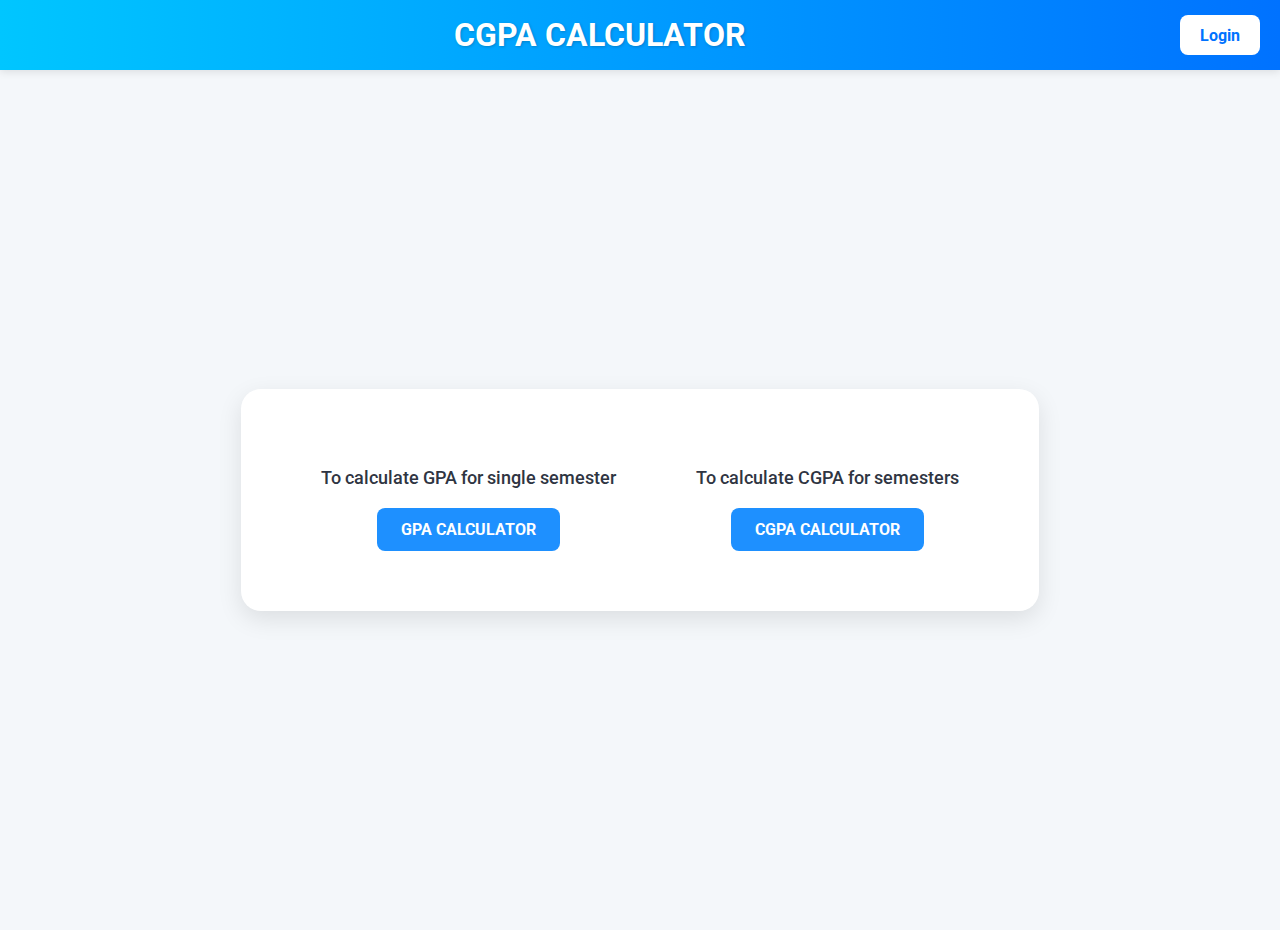
<file: index.html>
<!DOCTYPE html>
<html>
    <head>
        <title>CGPA Calculator</title>
        <link rel="icon" href="icons/cgpa-icon.jpg">
        <link rel="preconnect" href="https://fonts.googleapis.com">
        <link rel="preconnect" href="https://fonts.gstatic.com" crossorigin>
        <link href="https://fonts.googleapis.com/css2?family=Roboto:ital,wght@0,100..900;1,100..900&display=swap" rel="stylesheet">
        <link rel="stylesheet" href="general.css">
        <link rel="stylesheet" href="home.css">
        <link rel="stylesheet" href="navigation-bar.css">
    </head>
    <body>
        <div class="navigation-bar">
            <p></p>
            <p class="title">CGPA CALCULATOR</p>
            <a href="student-login.html"><button class="login-button">Login</button></a>
        </div>
        <div class="overall-container">
            <div class="gpa-cgpa-container">
                <div class="cgpa-buttons-container" style="margin-right: 10px;">
                    <p>To calculate GPA for single semester</p>
                    <a href="gpa-calculator.html">
                        <button>GPA CALCULATOR</button>
                    </a>                    
                </div>
                <div class="cgpa-buttons-container">
                    <p>To calculate CGPA for semesters</p>
                    <a href="cgpa-calculator.html">
                        <button>CGPA CALCULATOR</button>
                    </a>
                </div>
            </div>
        </div>
    </body>
</html>
</file>
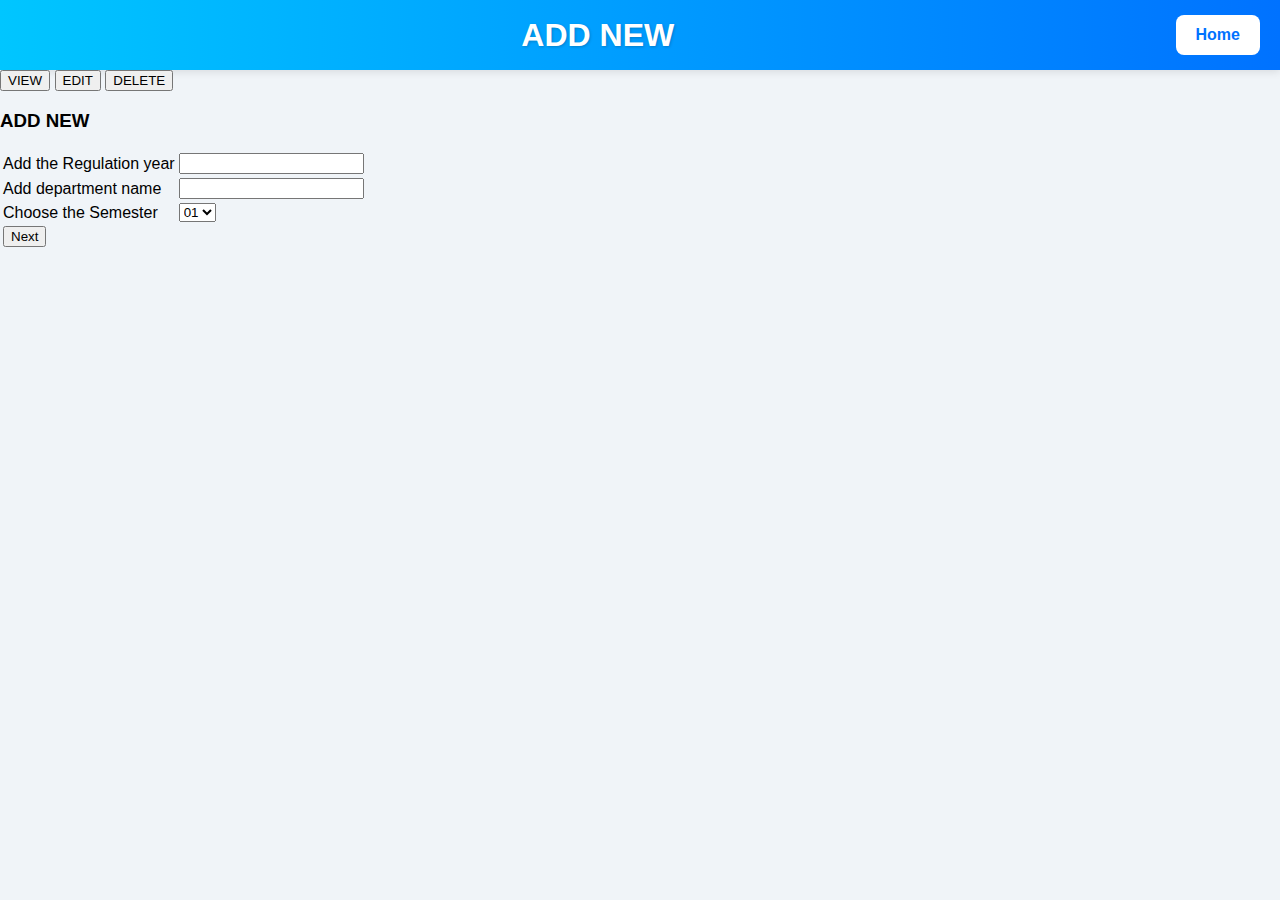
<file: addnew.html>
<!DOCTYPE html>
<html>
    <head>
        <title>ADD NEW</title>
        <link rel="icon" href="icons/cgpa-icon.jpg">
        <link rel="stylesheet" href="navigation-bar.css">
        <link rel="stylesheet" href="general.css">
        <link rel="stylesheet" href="addnew.css">  
    </head>
    <body>
        <div class="navigation-bar">
            <p></p>
            <p class="title">ADD NEW</p>
            <a href="home.html"><button class="login-button">Home</button></a>
        </div>
        <div>
            <a href="adminhome.html"><button>VIEW</button></a>
            <a href="edit.html"><button>EDIT</button></a>
            <a href="delete.html"><button>DELETE</button></a>
        </div>
        <div class="view-add-overall-container">
            <div class="add-container">
                <h3>ADD NEW</h3>
                <table>
                    <tr>
                        <td>
                            <label for="regulation">Add the Regulation year</label>
                        </td>
                        <td>
                            <input type="number">
                        </td>
                    </tr>
                    <tr>
                        <td>
                            <label for="department">Add department name</label>
                        </td>
                        <td>
                            <input type="text">
                        </td>
                    </tr>
                    <tr>
                        <td>
                            <label for="semester">Choose the Semester</label>
                        </td>
                        <td>
                            <select name="Semester" id="Semester">
                                <option value="01">01</option>
                                <option value="02">02</option>
                                <option value="03">03</option>
                                <option value="04">04</option>
                                <option value="05">05</option>
                                <option value="06">06</option>
                                <option value="07">07</option>
                                <option value="08">08</option>
                            </select>
                        </td>
                    </tr>
                    <tr>
                        <td>
                            <input type="submit" value="Next" onclick="
                                document.querySelector('.new-subject-input').classList.remove('new-subject-input1');">
                        </td>
                    </tr>
                </table>
            </div>
            </div>   
        </div>
        </div>
        <div class="new-subject-input new-subject-input1">
            <input type="text" placeholder="enter the subject code">
            <input type="text" placeholder="enter the subject name">
            <input type="number" placeholder="enter credit">
            <button onclick="
            document.querySelector('.added-subjects').classList.remove('added-subjects1');">Add</button>
        </div>
        <div class="added-subjects added-subjects1">
            <p>01</p>
            <p>ALGORITHMS</p>
            <p>4</p>
            <button>Delete</button>
        </div>
    </body>
</html>
</file>
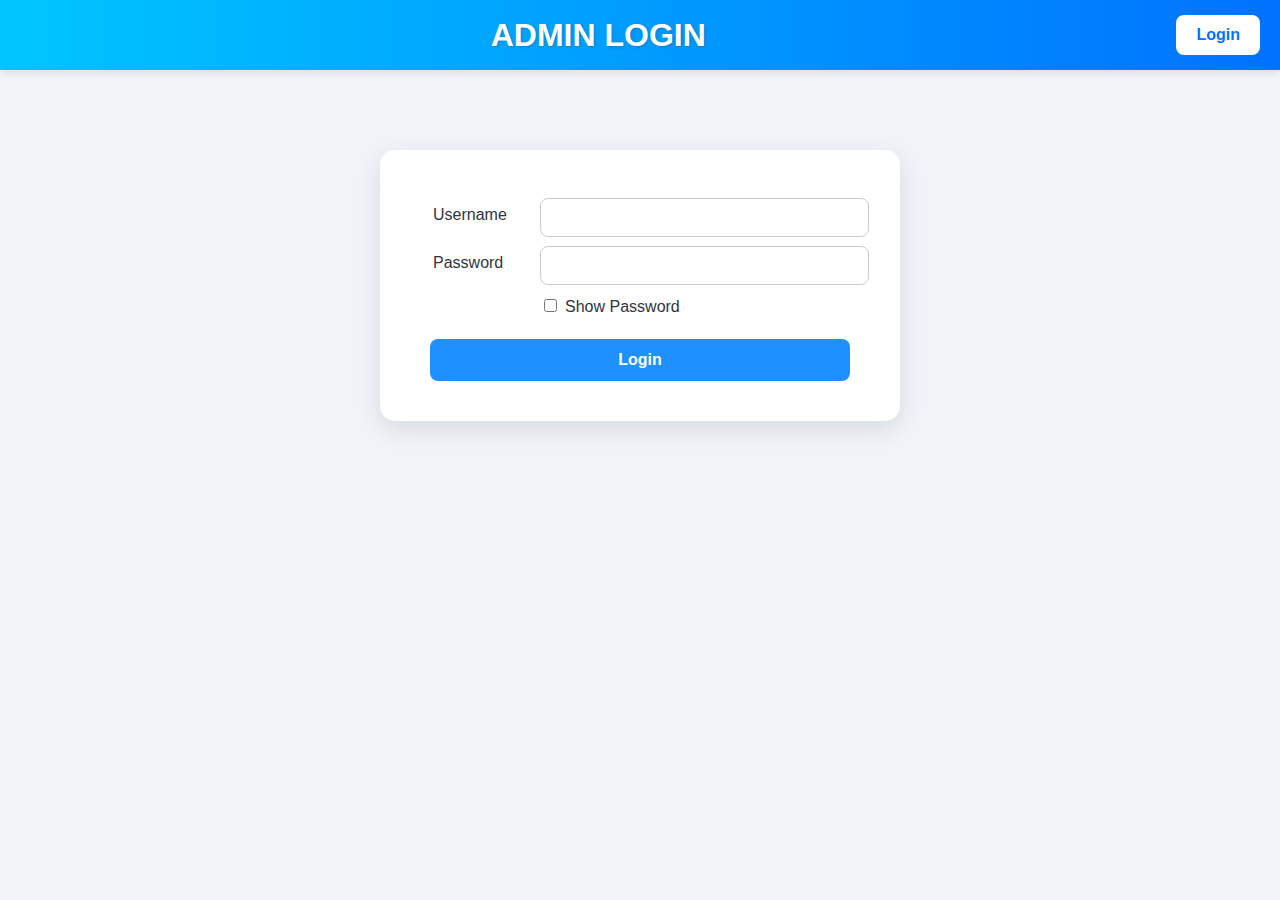
<file: admin-login.html>
<!DOCTYPE html>
<html>
    <head>
        <title>Login</title>
        <link rel="icon" href="icons/cgpa-icon.jpg">
        <link rel="stylesheet" href="navigation-bar.css">
        <link rel="stylesheet" href="admin-login.css">
        <link rel="stylesheet" href="general.css"> 
    </head>
    <body>
        <div class="navigation-bar">
            <p></p>
            <p class="title">ADMIN LOGIN</p>
            <a href="student-login.html"><button class="login-button">Login</button></a>
        </div>
        <center>
            <div class="login-container">
                <table>
                    <tr>
                        <td>
                            <label for="">username</label>
                        </td>
                        <td>
                            <input type="text" class="js-user-name" required>
                        </td>
                    </tr>
                    <tr>
                        <td>
                            <label for="">password</label>
                        </td>
                        <td>
                            <input type="password" class="js-password" required>
                        </td>
                    </tr>
                    <tr>
                        <td></td>
                        <td>
                           <input type="checkbox" class="js-show-password">Show Password 
                        </td>
                    </tr>
                </table>
                <input type="submit" value="Login" class="js-login-button">   
            </div>
        </center>
    <script src="admin-login.js"></script>
    </body>
</html>
</file>
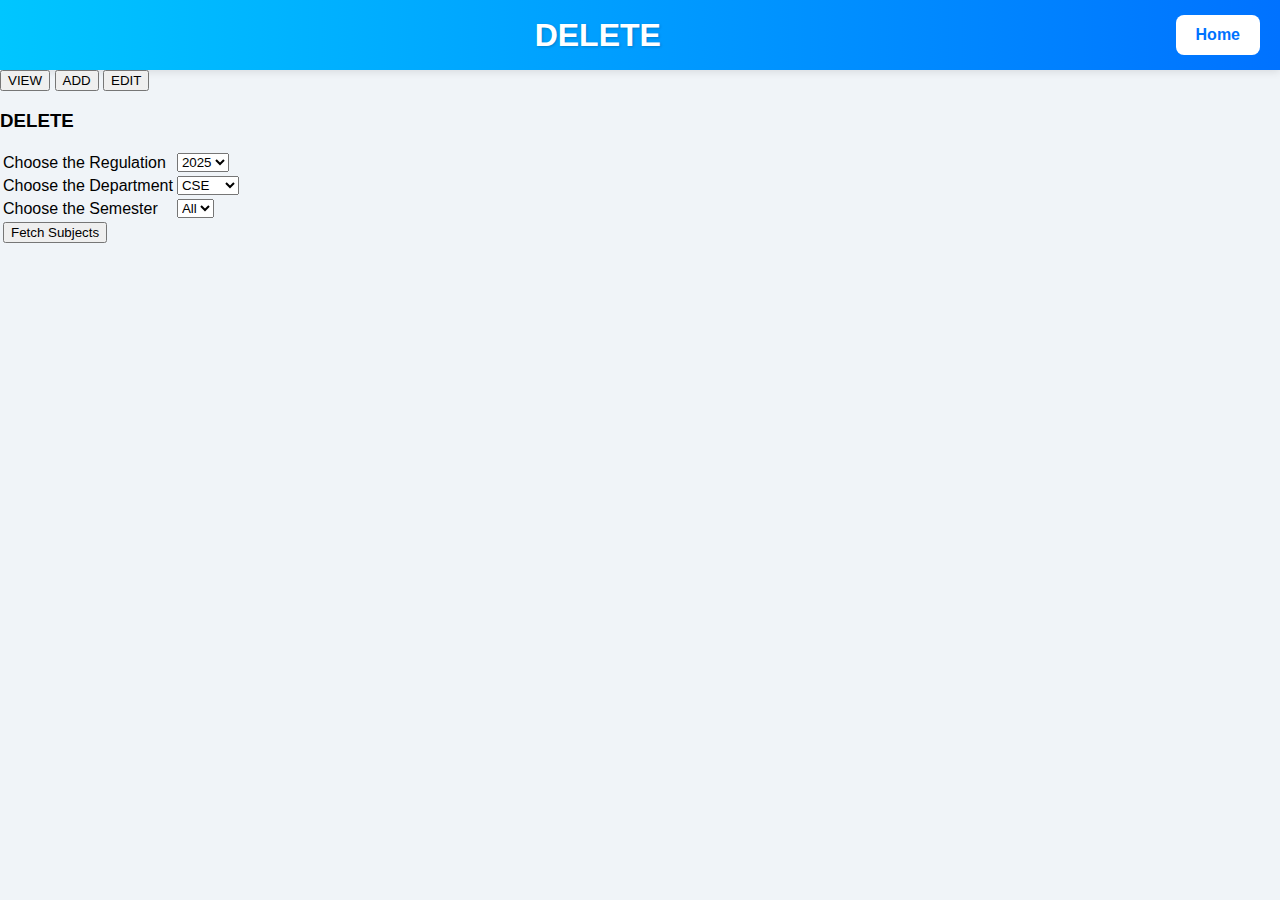
<file: delete.html>
<!DOCTYPE html>
<html>
    <head>
        <title>DELETE</title>
        <link rel="icon" href="icons/cgpa-icon.jpg">
        <link rel="stylesheet" href="navigation-bar.css">
        <link rel="stylesheet" href="general.css">
        <link rel="stylesheet" href="delete.css">    
    </head>
    <body>
        <div class="navigation-bar">
            <p></p>
            <p class="title">DELETE</p>
            <a href="home.html"><button class="login-button">Home</button></a>
        </div>
        <div>
            <a href="adminhome.html"><button>VIEW</button></a>
            <a href="addnew.html"><button>ADD</button></a>
            <a href="edit.html"><button>EDIT</button></a>
        </div>
        <div class="view-add-overall-container">
            <div class="view-edit-container">
                <h3>DELETE</h3>
                <table>
                    <tr>
                        <td>
                            <label for="regulation">Choose the Regulation</label>
                        </td>
                        <td>
                            <select name="regulation" id="regulation">
                                <option value="2025">2025</option>
                                <option value="2021">2021</option>
                                <option value="2017">2017</option>
                                <option value="2013">2013</option>   
                            </select>
                        </td>
                    </tr>
                    <tr>
                        <td>
                            <label for="department">Choose the Department</label>
                        </td>
                        <td>
                            <select name="department" id="department">
                                <option value="CSE">CSE</option>
                                <option value="ECE">ECE</option>
                                <option value="EEE">EEE</option>
                                <option value="MECH">MECH</option>
                                <option value="CIVIL">CIVIL</option> 
                            </select>
                        </td>
                    </tr>
                    <tr>
                        <td>
                            <label for="semester">Choose the Semester</label>
                        </td>
                        <td>
                            <select name="Semester" id="Semester">
                                <option value="all">All</option>
                                <option value="01">01</option>
                                <option value="02">02</option>
                                <option value="03">03</option>
                                <option value="04">04</option>
                                <option value="05">05</option>
                                <option value="06">06</option>
                                <option value="07">07</option>
                                <option value="08">08</option>
                            </select>
                        </td>
                    </tr>
                    <tr>
                        <td>
                            <input type="submit" value="Fetch Subjects" onclick="
                            document.querySelector('.subjects-grid-container1').classList.remove('subjects-grid-container1');
                            document.querySelector('.subjects-title-grid-container').classList.remove('subjects-title-grid-container1');">
                        </td>
                    </tr>
                </table>
        </div>
        <div class="subjects-title-grid-container subjects-title-grid-container1">
                <div>semester</div>
                <div>subject code</div>
                <div>subject name</div>
                <div>grade</div>
                <div>Action</div>
            </div>
            <div class="subjects-grid-container subjects-grid-container1">
                <div class="subject-details">
                    <p>01</p>
                    <p>CS3491</p>
                    <p>ALGORITHMS</p>
                    <p>3</p>
                    <button>Delete</button>
                </div>
                <div class="subject-details">
                    <p>01</p>
                    <p>CS3491</p>
                    <p>ALGORITHMS</p>
                    <p>3</p>
                    <button>Delete</button>
                </div>
                <div class="subject-details">
                    <p>01</p>
                    <p>CS3491</p>
                    <p>ALGORITHMS</p>
                    <p>3</p>
                    <button>Delete</button>
                </div>
                <div></div>
                <div></div>
                <div></div>
            </div>
    </body>
</html>
</file>
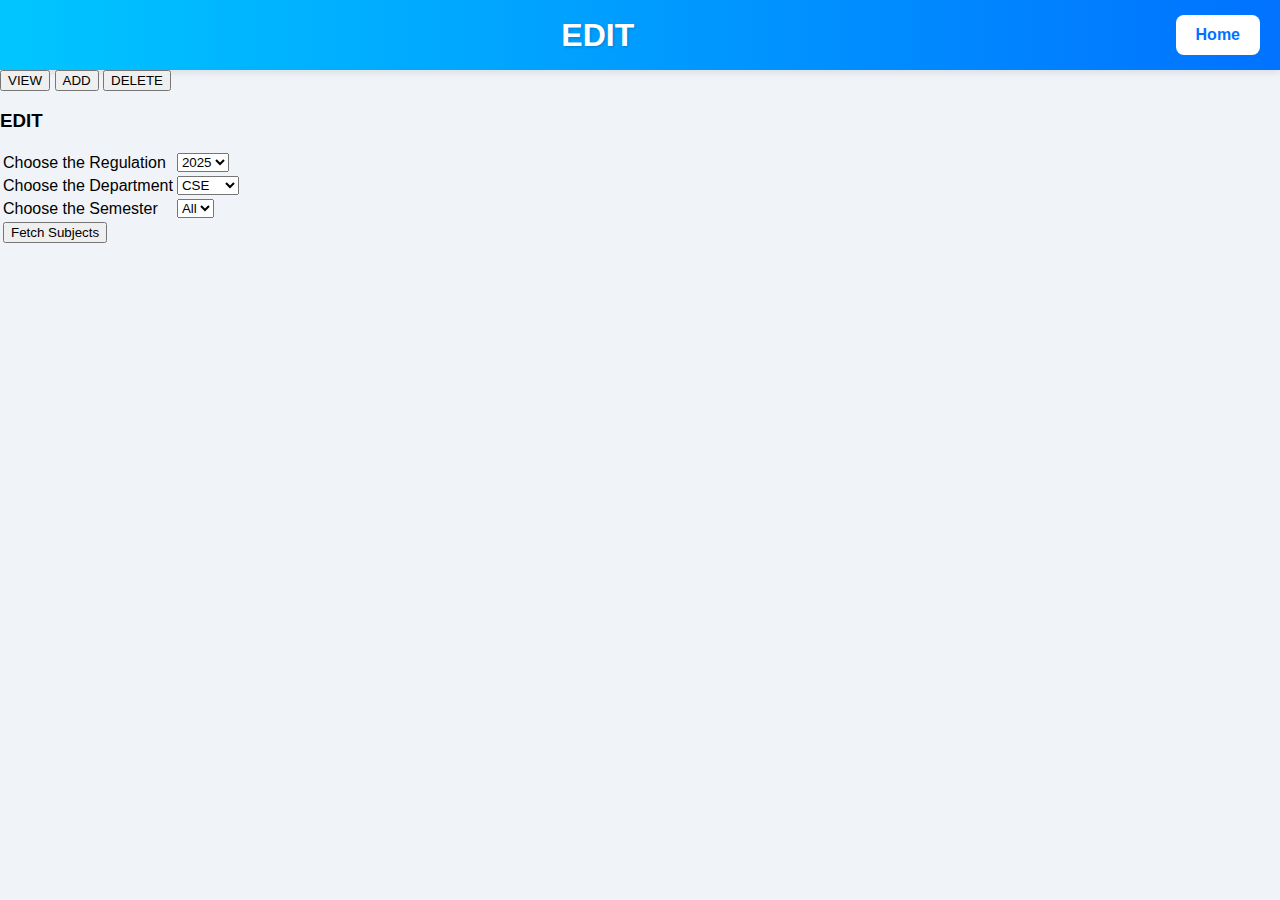
<file: edit.html>
<!DOCTYPE html>
<html>
    <head>
        <title>EDIT</title>
        <link rel="icon" href="icons/cgpa-icon.jpg">
        <link rel="stylesheet" href="navigation-bar.css">
        <link rel="stylesheet" href="general.css">
    </head>
    <body>
        <div class="navigation-bar">
            <p></p>
            <p class="title">EDIT</p>
            <a href="home.html"><button class="login-button">Home</button></a>
        </div>
        <div>
            <a href="adminhome.html"><button>VIEW</button></a>
            <a href="addnew.html"><button>ADD</button></a>
            <a href="delete.html"><button>DELETE</button></a>
        </div>
        <div class="view-add-overall-container">
            <div class="view-edit-container">
                <h3>EDIT</h3>
                <table>
                    <tr>
                        <td>
                            <label for="regulation">Choose the Regulation</label>
                        </td>
                        <td>
                            <select name="regulation" id="regulation">
                                <option value="2025">2025</option>
                                <option value="2021">2021</option>
                                <option value="2017">2017</option>
                                <option value="2013">2013</option>   
                            </select>
                        </td>
                    </tr>
                    <tr>
                        <td>
                            <label for="department">Choose the Department</label>
                        </td>
                        <td>
                            <select name="department" id="department">
                                <option value="CSE">CSE</option>
                                <option value="ECE">ECE</option>
                                <option value="EEE">EEE</option>
                                <option value="MECH">MECH</option>
                                <option value="CIVIL">CIVIL</option> 
                            </select>
                        </td>
                    </tr>
                    <tr>
                        <td>
                            <label for="semester">Choose the Semester</label>
                        </td>
                        <td>
                            <select name="Semester" id="Semester">
                                <option value="all">All</option>
                                <option value="01">01</option>
                                <option value="02">02</option>
                                <option value="03">03</option>
                                <option value="04">04</option>
                                <option value="05">05</option>
                                <option value="06">06</option>
                                <option value="07">07</option>
                                <option value="08">08</option>
                            </select>
                        </td>
                    </tr>
                    <tr>
                        <td>
                            <input type="submit" value="Fetch Subjects">
                        </td>
                    </tr>
                </table>
        </div>
    </body>
</html>
</file>
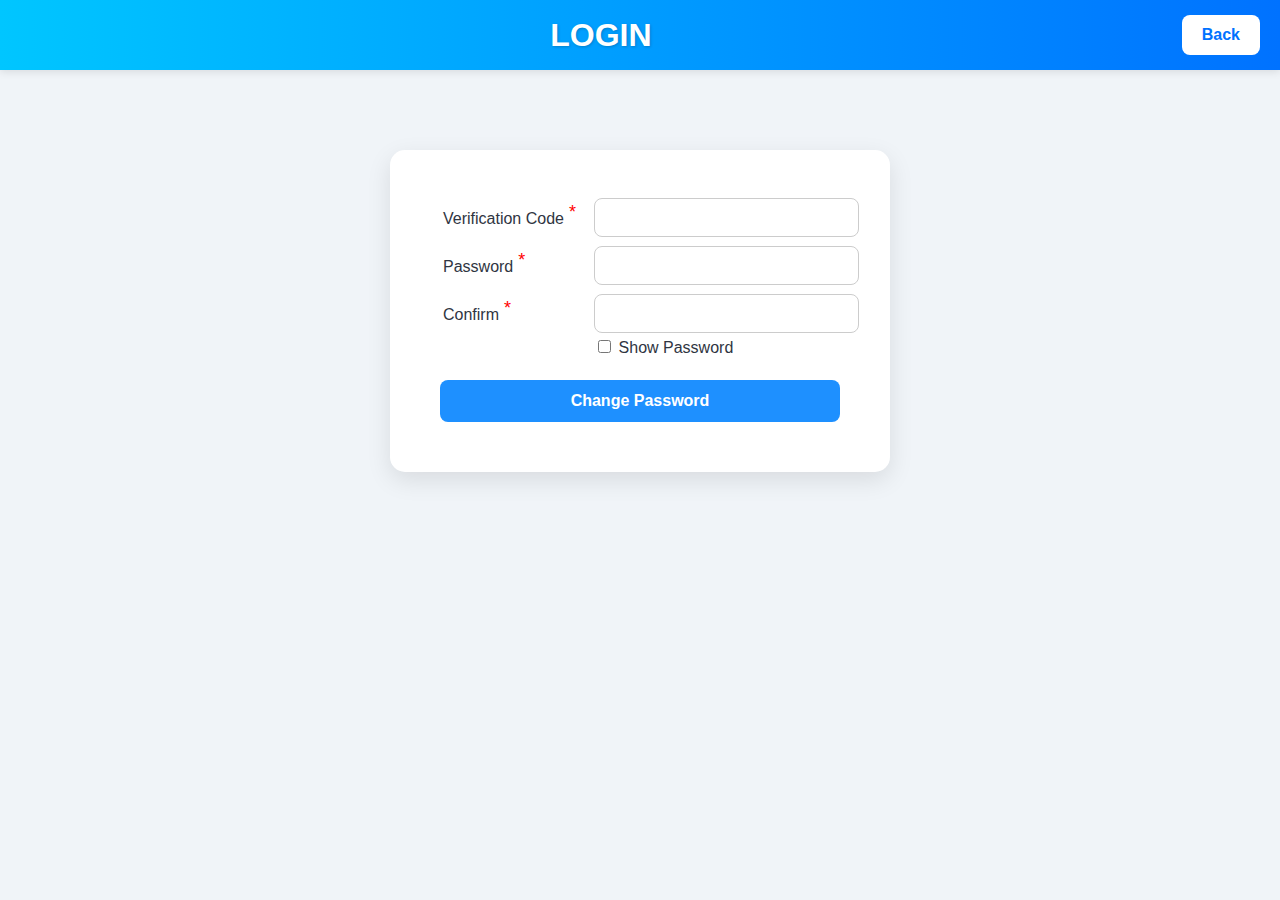
<file: forget-password.html>
<!DOCTYPE html>
<html lang="en">
<head>
    <meta charset="UTF-8">
    <meta name="viewport" content="width=device-width, initial-scale=1.0">
    <link rel="stylesheet" href="general.css">
    <link rel="stylesheet" href="navigation-bar.css">
    <link rel="stylesheet" href="student-login.css">
    <link rel="icon" href="icons/cgpa-icon.jpg">
    <title>Login</title>

</head>
<body>
    <div class="navigation-bar">
        <p></p>
        <p class="title">LOGIN</p>
        <a href="student-login.html"><button class="login-button">Back</button></a>
    </div>
    <center>
        <div class="login-container">
                <table>
                    <tr>
                        <td>
                            <label for="">Verification Code<sup> *</sup></label>
                        </td>
                        <td>
                            <input type="number" class="js-verification-code" name="code" required>
                            <p class="email-validation">Must Contain 4 Digits</p>
                        </td>
                    </tr>
                    <tr>
                        <td>
                            <label for="">Password<sup> *</sup></label>
                        </td>
                        <td>
                            <input type="password" class="js-password" name="password" required>
                            <p class="password-validation">must contain 1 uppercase, 1 lowercase, 1 digit, 1 special character</p>
                        </td>
                    </tr>
                    <tr>
                        <td>
                            <label for="">Confirm<sup> *</sup></label>
                        </td>
                        <td>
                            <input type="password" class="js-confirm" required>
                        </td>
                    </tr>
                    <tr>
                        <td></td>
                        <td>
                        <input type="checkbox" class="js-show-password">Show Password 
                        </td>
                    </tr>
                </table>
                <input type="submit" value="Change Password" class="js-login-button">    
        </div>
    </center>
    <script src="forget-password.js"></script>
</body>
</html>
</file>
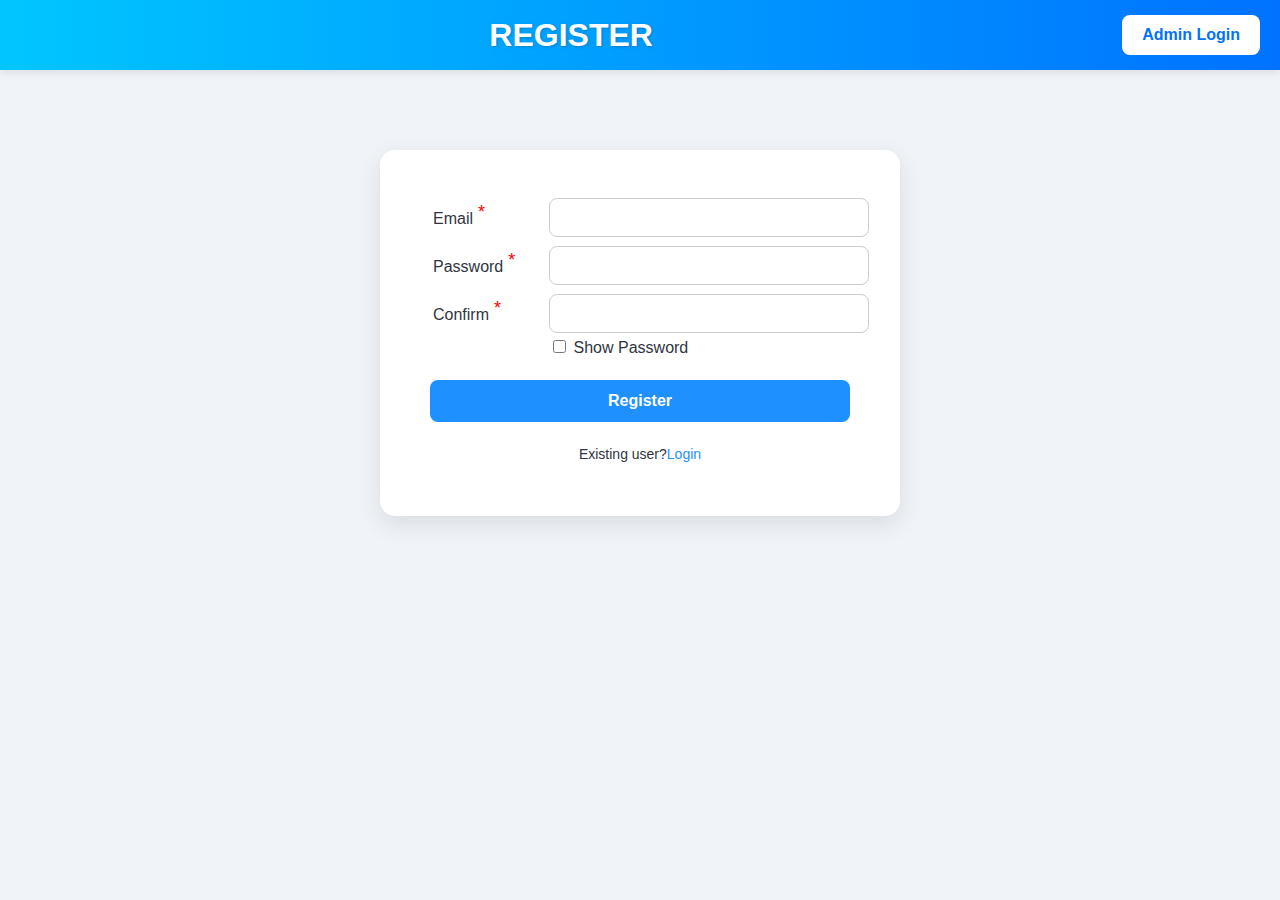
<file: register.html>
<!DOCTYPE html>
<html>
    <head>
        <title>Register</title>
        <link rel="icon" href="icons/cgpa-icon.jpg">
        <link rel="stylesheet" href="navigation-bar.css">
        <link rel="stylesheet" href="register.css">
        <link rel="stylesheet" href="general.css"> 
    </head>
    <body>
        <div class="pop-up">
            <div>
                <label for="">
                    Enter the Verication Code:
                </label><br>
                <input type="number" class="otp-input" maxlength="4"><br>
                <input type="submit" class="otp-submit-button">
            </div>
        </div>
        <div class="navigation-bar">
            <p></p>
            <p class="title">REGISTER</p>
            <a href="admin-login.html"><button class="login-button">Admin Login</button></a>
        </div>
        <center>
            <form action="">
            <div class="login-container">
                <table>
                    <tr>
                        <td>
                            <label for="">Email<sup> *</sup></label>
                        </td>
                        <td>
                            <input type="email" class="js-email" required>
                            <p class="email-validation">it must end with @gmail.com</p>
                        </td>
                    </tr>
                    <tr>
                        <td>
                            <label for="">Password<sup> *</sup></label>
                        </td>
                        <td>
                            <input type="password" class="js-password" required>
                            <p class="password-validation">must contain 1 uppercase, 1 lowercase, 1 digit, 1 special character</p>
                        </td>
    
                    </tr>
                    <tr>
                        <td>
                            <label for="">Confirm<sup> *</sup></label>
                        </td>
                        <td>
                            <input type="password" class="js-confirm" required>
                        </td>
                    </tr>
                    <tr>
                        <td></td>
                        <td>
                           <input type="checkbox" class="js-show-password">Show Password 
                        </td>
                    </tr>
                </table>
                <button class="js-register-button">Register</button>   
                <p>Existing user?<a href="student-login.html">Login</a></p>
            </div>
        </form>
        </center>
    <script type="module" src="register.js"></script>
    </body>
</html>
</file>
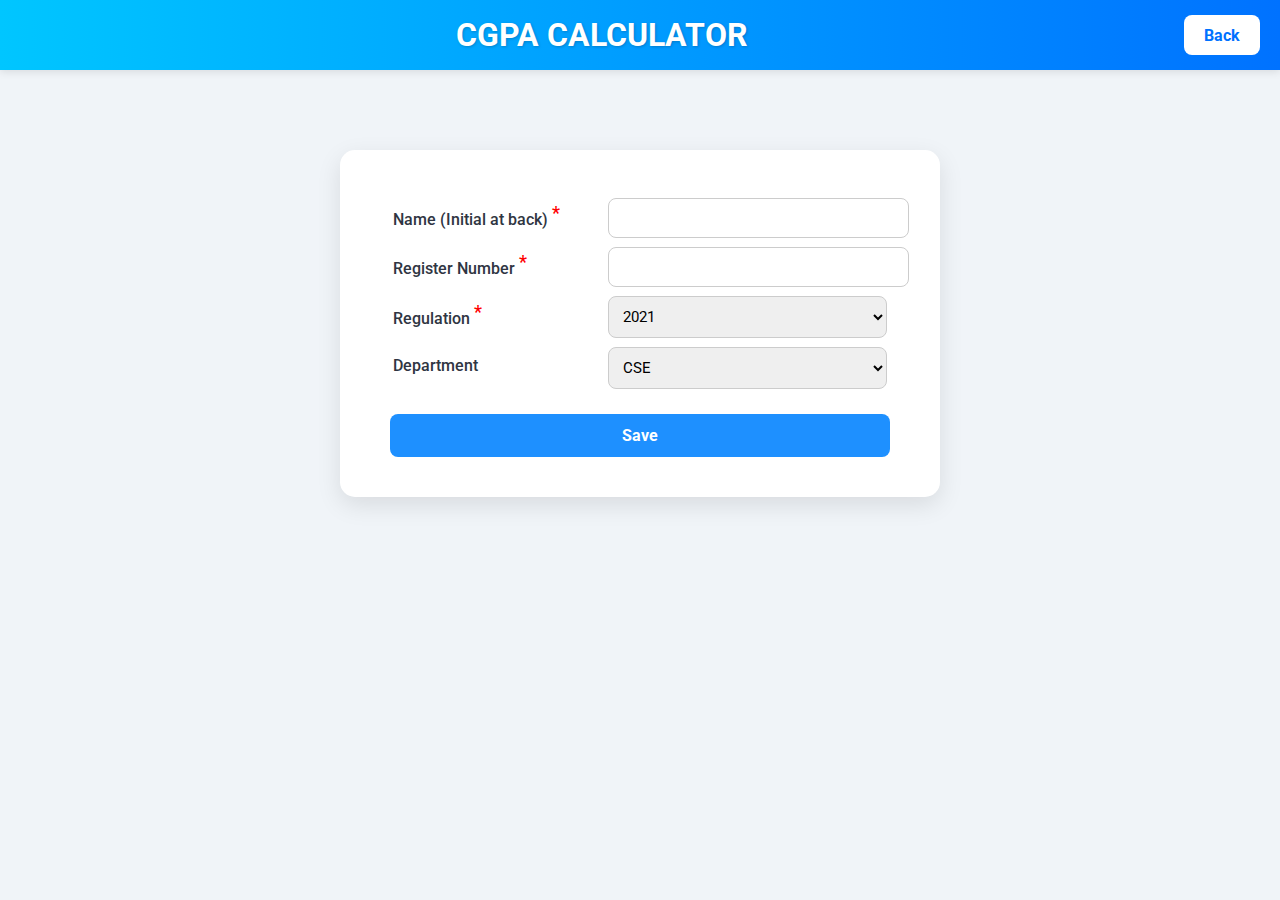
<file: student-details.html>
<!DOCTYPE html>
<html>
    <head>
        <title>CGPA Calculator</title>
        <link rel="icon" href="icons/cgpa-icon.jpg">
        <link rel="preconnect" href="https://fonts.googleapis.com">
        <link rel="preconnect" href="https://fonts.gstatic.com" crossorigin>
        <link href="https://fonts.googleapis.com/css2?family=Roboto:ital,wght@0,100..900;1,100..900&display=swap" rel="stylesheet">
        <link rel="stylesheet" href="general.css">
        <link rel="stylesheet" href="navigation-bar.css">
        <link rel="stylesheet" href="student-details.css">
    </head>
    <body>
        <div class="navigation-bar">
            <p></p>
            <p class="title">CGPA CALCULATOR</p>
            <a href="register.html"><button class="login-button">Back</button></a>
        </div>
        <div class="details-container">
            <table>
                <tr>
                    <td><label for="name">Name (Initial at back)<sup> *</sup></label></td>
                    <td>
                        <input type="text" id="name" class="js-name">
                        <p class="name-validate">Length must be within 40</p>
                    </td>
                </tr>
                <tr>
                    <td><label for="reg_no">Register Number<sup> *</sup></label></td>
                    <td>
                        <input type="number" id="reg_no"  class="js-reg-no">
                        <p class="reg-no-validate">Must be 12 digits long</p>
                    </td>
                </tr>
                <tr>
                    <td><label for="regulation">Regulation<sup> *</sup></label></td>
                    <td>
                        <select id="regulation" class="js-regulation">
                            <option value="2021">2021</option>
                            <option value="2017">2017</option>
                            <option value="2013">2013</option>
                            <option value="2009">2009</option>
                        </select>
                    </td>
                </tr>
                <tr>
                    <td><label for="department">Department</label></td>
                    <td>
                        <select id="department" class="js-department">
                            <option value="CSE">CSE</option>
                            <option value="ECE">ECE</option>
                            <option value="EEE">EEE</option>
                            <option value="MECH">MECH</option>
                            <option value="CIVIL">CIVIL</option>
                        </select>
                    </td>
                </tr>
                <tr>
                </tr>
            </table>
            <button class="js-save-button">Save</button>
            </center>
        </div>
    </body>
    <script type="module" src="student-details.js"></script>
</html>
</file>
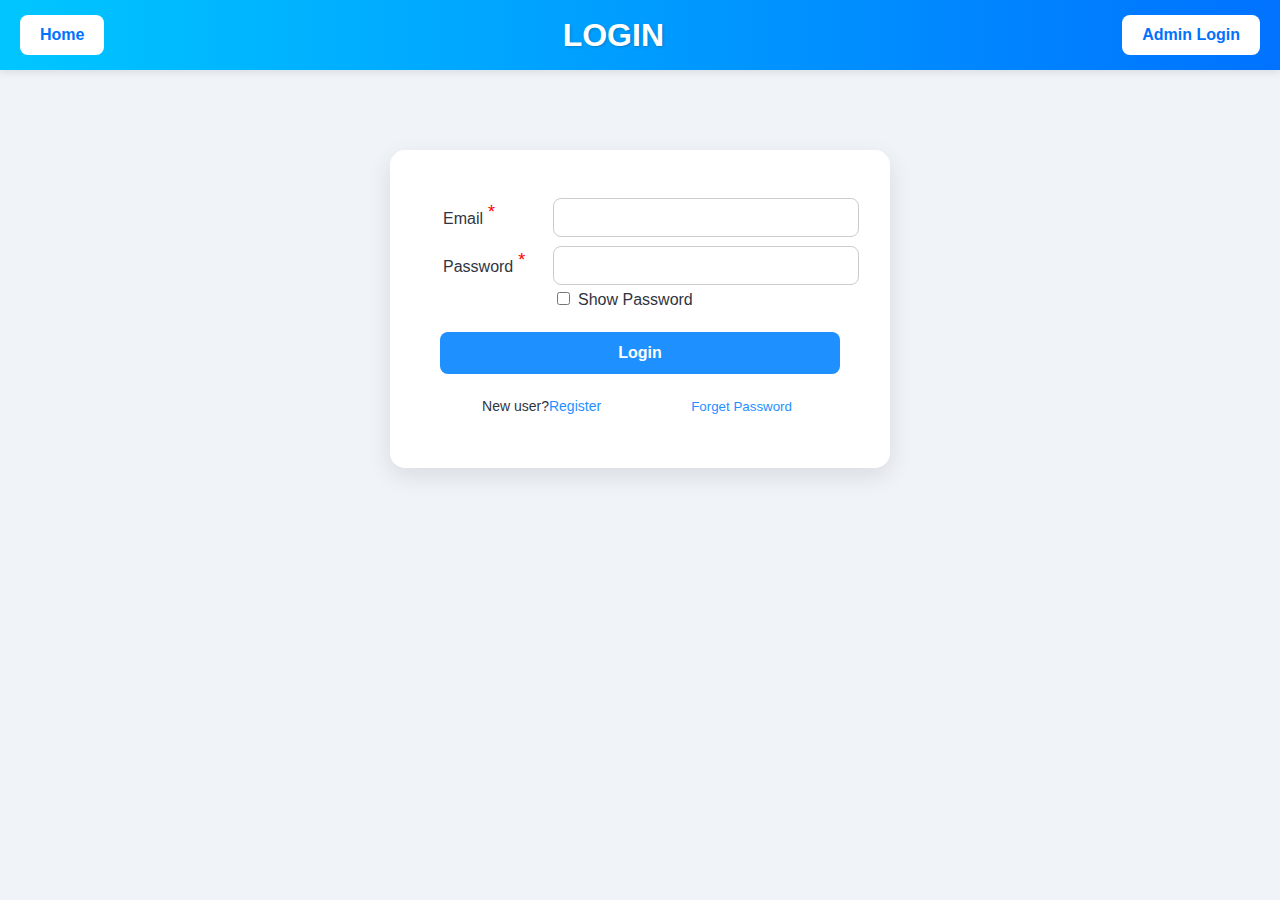
<file: student-login.html>
<!DOCTYPE html>
<html>
    <head>
        <title>Login</title>
        <link rel="icon" href="icons/cgpa-icon.jpg">
        <link rel="stylesheet" href="navigation-bar.css">
        <link rel="stylesheet" href="student-login.css">
        <link rel="stylesheet" href="general.css">    
    </head>
    <body>
        <div class="pop-up">
            <div>
                <label for="">
                    Enter your email:
                </label>
                <input type="email" class="forget-password-email"><br>
                <input type="submit" class="js-submit-button">
            </div>
        </div>
        <div class="navigation-bar">
            <a href="index.html"><button class="login-button">Home</button></a>
            <p class="title">LOGIN</p>
            <a href="admin-login.html"><button class="login-button">Admin Login</button></a>
        </div>
        <center>
            <div class="login-container">
                    <table>
                        <tr>
                            <td>
                                <label for="">Email<sup> *</sup></label>
                            </td>
                            <td>
                                <input type="email" class="js-email" name="email" required>
                                <p class="email-validation">it must end with @gmail.com</p>
                            </td>
                        </tr>
                        <tr>
                            <td>
                                <label for="">Password<sup> *</sup></label>
                            </td>
                            <td>
                                <input type="password" class="js-password" name="password" required>
                                <p class="password-validation">must contain 1 uppercase, 1 lowercase, 1 digit, 1 special character</p>
                            </td>
                        </tr>
                        <tr>
                            <td></td>
                            <td>
                            <input type="checkbox" class="js-show-password">Show Password 
                            </td>
                        </tr>
                    </table>
                    <input type="submit" value="Login" class="js-login-button">
                    <div class="forget-password-container">
                        <p>New user?<a href="register.html">Register</a></p>
                        <button class="forget-password-button">Forget Password</button>
                    </div>
                    
            </div>
        </center>
    <script src="student-login.js"></script>
    </body>
</html>
</file>
<file: general.css>
*{
    font-family:Roboto,arial;
}
body {
    margin: 0%;
    background-color: #f0f4f8;
}
button {
    cursor: pointer;
}
sup {
    color: red;
    font-size: large;
}
</file>
<file: home.css>
body {
    margin: 0;
    font-family: 'Roboto', sans-serif;
    background-color: #f4f7fa;
    color: #2f3542;
}

.overall-container {
    display: flex;
    justify-content: center;
    align-items: center;
    height: calc(100vh - 80px); 
    padding: 20px;
}

.gpa-cgpa-container {
    display: flex;
    gap: 30px;
    background-color: #ffffff;
    padding: 40px 60px;
    border-radius: 20px;
    box-shadow: 0 8px 24px rgba(0, 0, 0, 0.1);
}

.cgpa-buttons-container {
    text-align: center;
    padding: 20px;
}

.cgpa-buttons-container p {
    margin-bottom: 20px;
    font-size: 18px;
    font-weight: 500;
}

/* Buttons */
.cgpa-buttons-container button {
    background-color: #1e90ff;
    color: white;
    border: none;
    padding: 12px 24px;
    font-size: 16px;
    font-weight: bold;
    border-radius: 8px;
    cursor: pointer;
    transition: background-color 0.3s ease;
}

.cgpa-buttons-container button:hover {
    background-color: #187bcd;
}
</file>
<file: navigation-bar.css>
.navigation-bar {
    display: flex;
    justify-content: space-between;
    align-items: center;
    background: linear-gradient(to right, #00c6ff, #0072ff); /* Gradient aqua-blue */
    height: 70px;
    padding: 0 20px;
    box-shadow: 0 2px 8px rgba(0, 0, 0, 0.1);
}

.title {
    font-size: 32px;
    font-weight: bold;
    color: white;
    font-family: 'Roboto', sans-serif;
    text-shadow: 1px 1px 3px rgba(0, 0, 0, 0.2);
}

.login-button {
    height: 40px;
    font-size: 16px;
    padding: 8px 20px;
    cursor: pointer;
    background-color: #ffffff;
    border: none;
    border-radius: 8px;
    color: #0072ff;
    font-weight: bold;
    transition: background-color 0.3s, transform 0.2s;
}

.login-button:hover {
    background-color: #e0e0e0;
    transform: scale(1.05);
}
</file>
<file: addnew.css>
.new-subject-input,
.added-subjects {
    display: grid;
    grid-template-columns: 1fr 1fr 1fr 1fr;
}
.new-subject-input1,
.added-subjects1 {
    opacity: 0;
}
</file>
<file: admin-login.css>
/* .login-container {
    margin-top: 200px;
    height: 200px;
    width:fit-content;
    border: 1px solid gray;
    box-shadow: 0px 0px 10px 1px;
} */
body {
    margin: 0;
    font-family: 'Roboto', sans-serif;
    background-color: #f0f4f8;
    color: #2f3542;
}

.login-container {
    margin-top: 80px;
    background-color: #ffffff;
    padding: 40px 50px;
    border-radius: 15px;
    box-shadow: 0 8px 25px rgba(0, 0, 0, 0.1);
    width: 420px;
}

.login-container table {
    width: 100%;
    font-size: 16px;
    margin-bottom: 20px;
}

.login-container label {
    font-weight: 500;
    text-transform: capitalize;
}

.login-container input[type="text"],
.login-container input[type="password"] {
    width: 100%;
    padding: 10px;
    border-radius: 8px;
    border: 1px solid #ccc;
    font-size: 15px;
    margin-top: 5px;
}

.login-container input[type="checkbox"] {
    margin-right: 8px;
    margin-top: 10px;
}

.js-login-button {
    background-color: #1e90ff;
    color: white;
    padding: 12px 25px;
    font-size: 16px;
    font-weight: bold;
    border: none;
    border-radius: 8px;
    cursor: pointer;
    transition: background-color 0.3s ease;
    width: 100%;
}

.js-login-button:hover {
    background-color: #187bcd;
}
</file>
<file: delete.css>
.fetch-details {
    margin-top: 100px;
    width: fit-content;
    border: 1px solid gray;
    box-shadow: 0px 0px 5px 1px;
}
.subjects-title-grid-container {
    margin-top: 50px;
    margin-bottom: 10px;
}
.subjects-title-grid-container,
.subject-details {
    display: grid;
    grid-template-columns: 1fr 1fr 1fr 1fr 1fr;
    max-width: 700px;
    height: 40px;
    align-items: center;
    word-wrap: break-word;
    column-gap: 2px;   
}
.subject-details {
    row-gap: 10px;
    padding: 7px 0px;  
}
.subjects-grid-container1 {
    display: grid;
    row-gap: 4px;
}
.subjects-title-grid-container div,
.subject-details p,
.subject-details select {
    min-width: 100px;
}
.subjects-title-grid-container div {
    background-color: aqua;
    padding: 10px 0px; 
}
.subjects-grid-container1,
.subjects-title-grid-container1 {
    opacity: 0;
}
</file>
<file: student-login.css>
.pop-up {
    
    background-color: rgba(0, 0, 0, 0.4);
    position: absolute;
    width: 100%;
    height: 100%;
    display: flex;
    justify-content: center;
    align-items: center;
    display: none;
}

.pop-up div input[type="submit"]  {
    margin-top: 20px;
}

body {
    margin: 0;
    font-family: 'Roboto', sans-serif;
    background-color: #f0f4f8;
    color: #2f3542;
}

.login-container,
.pop-up div{
    margin-top: 80px;
    background-color: #ffffff;
    padding: 40px 50px;
    border-radius: 15px;
    box-shadow: 0 8px 25px rgba(0, 0, 0, 0.1);
    width: 400px;
}

.login-container table {
    width: 100%;
    margin-bottom: 20px;
    font-size: 16px;
}

.login-container label {
    font-weight: 500;
}

.login-container input[type="email"],
.login-container input[type="number"],
.login-container input[type="password"],
.login-container input[type="text"],
.pop-up div input[type="email"] {
    width: 100%;
    padding: 10px;
    border-radius: 8px;
    border: 1px solid #ccc;
    font-size: 15px;
    margin-top: 5px;
}

.login-container input[type="checkbox"] {
    margin-right: 8px;
}

.email-validation,
.password-validation {
    color: #ff4d4f;
    font-size: 13px;
    margin: 5px 0 0 0;
    display: none; /* You can show dynamically if needed */
}

.login-container input[type="submit"],
.pop-up div input[type="submit"]{
    background-color: #1e90ff;
    color: white;
    padding: 12px 25px;
    font-size: 16px;
    font-weight: bold;
    border: none;
    border-radius: 8px;
    cursor: pointer;
    transition: background-color 0.3s ease;
    width: 100%;
    margin-bottom: 10px;
}

.login-container input[type="submit"]:hover {
    background-color: #187bcd;
}

.login-container p {
    font-size: 14px;
    text-align: center;
}

.login-container a {
    color: #1e90ff;
    text-decoration: none;
    font-weight: 500;
}

.login-container a:hover {
    text-decoration: underline;
}

.forget-password-container {
    display: flex;
    justify-content: space-around;
}

.forget-password-button {
    color: #1e90ff;
    border: none;
    background-color: transparent;
}

.forget-password-button:hover {
    text-decoration: underline #187bcd;
}
</file>
<file: register.css>
.pop-up {
    
    background-color: rgba(0, 0, 0, 0.4);
    position: absolute;
    width: 100%;
    height: 100%;
    display: flex;
    align-items: center;
    justify-content: center;
    display: none;
}
.pop-up div{
    margin-top: 80px;
    background-color: #ffffff;
    padding: 40px 50px;
    border-radius: 15px;
    box-shadow: 0 8px 25px rgba(0, 0, 0, 0.1);
    width: 400px;
}
.pop-up div input[type="submit"]  {
    margin-top: 20px;
    background-color: #1e90ff;
    color: white;
    padding: 12px 25px;
    font-size: 16px;
    font-weight: bold;
    border: none;
    border-radius: 8px;
    cursor: pointer;
    transition: background-color 0.3s ease;
    width: 100%;
    margin-bottom: 10px;
}
.pop-up div input[type="number"] {
    width: 100%;
    padding: 10px;
    border-radius: 8px;
    border: 1px solid #ccc;
    font-size: 15px;
    margin-top: 5px;
}
body {
    margin: 0;
    font-family: 'Roboto', sans-serif;
    background-color: #f0f4f8;
    color: #2f3542;
}

.login-container {
    margin-top: 80px;
    background-color: #ffffff;
    padding: 40px 50px;
    border-radius: 15px;
    box-shadow: 0 8px 25px rgba(0, 0, 0, 0.1);
    width: 420px;
}

.login-container table {
    width: 100%;
    margin-bottom: 20px;
    font-size: 16px;
}

.login-container label {
    font-weight: 500;
}

.login-container input[type="email"],
.login-container input[type="password"],
.login-container input[type="text"] {
    width: 100%;
    padding: 10px;
    border-radius: 8px;
    border: 1px solid #ccc;
    font-size: 15px;
    margin-top: 5px;
}

.login-container input[type="checkbox"] {
    margin-right: 8px;
}

.email-validation,
.password-validation {
    color: #ff4d4f;
    font-size: 13px;
    margin: 5px 0 0 0;
    display: none; /* Show this via JavaScript if validation fails */
}

.js-register-button {
    background-color: #1e90ff;
    color: white;
    padding: 12px 25px;
    font-size: 16px;
    font-weight: bold;
    border: none;
    border-radius: 8px;
    cursor: pointer;
    transition: background-color 0.3s ease;
    width: 100%;
    margin-bottom: 10px;
}

.js-register-button:hover {
    background-color: #187bcd;
}

.login-container p {
    font-size: 14px;
    text-align: center;
}

.login-container a {
    color: #1e90ff;
    text-decoration: none;
    font-weight: 500;
}

.login-container a:hover {
    text-decoration: underline;
}
</file>
<file: student-details.css>
/* .name-validate,
.reg-no-validate
{
    margin-top: 5px;
    line-height: 0px;
    color: red;
    font-size: smaller;
    display: none;
} */
body {
    margin: 0;
    font-family: 'Roboto', sans-serif;
    background-color: #f0f4f8;
    color: #2f3542;
}

.details-container {
    margin: 80px auto;
    background-color: #ffffff;
    padding: 40px 50px;
    border-radius: 15px;
    box-shadow: 0 8px 25px rgba(0, 0, 0, 0.1);
    width: 500px;
}

.details-container table {
    width: 100%;
    font-size: 16px;
    margin-bottom: 20px;
}

.details-container label {
    font-weight: 500;
}

.details-container input[type="text"],
.details-container input[type="number"],
.details-container select {
    width: 100%;
    padding: 10px;
    margin-top: 5px;
    border-radius: 8px;
    border: 1px solid #ccc;
    font-size: 15px;
}

.details-container p {
    font-size: 13px;
    color: #e74c3c;
    margin: 4px 0 12px 0;
    display: none; /* Initially hidden; show via JS if needed */
}

.js-save-button {
    background-color: #1e90ff;
    color: white;
    padding: 12px 25px;
    font-size: 16px;
    font-weight: bold;
    border: none;
    border-radius: 8px;
    cursor: pointer;
    transition: background-color 0.3s ease;
    width: 100%;
}

.js-save-button:hover {
    background-color: #187bcd;
}
</file>
